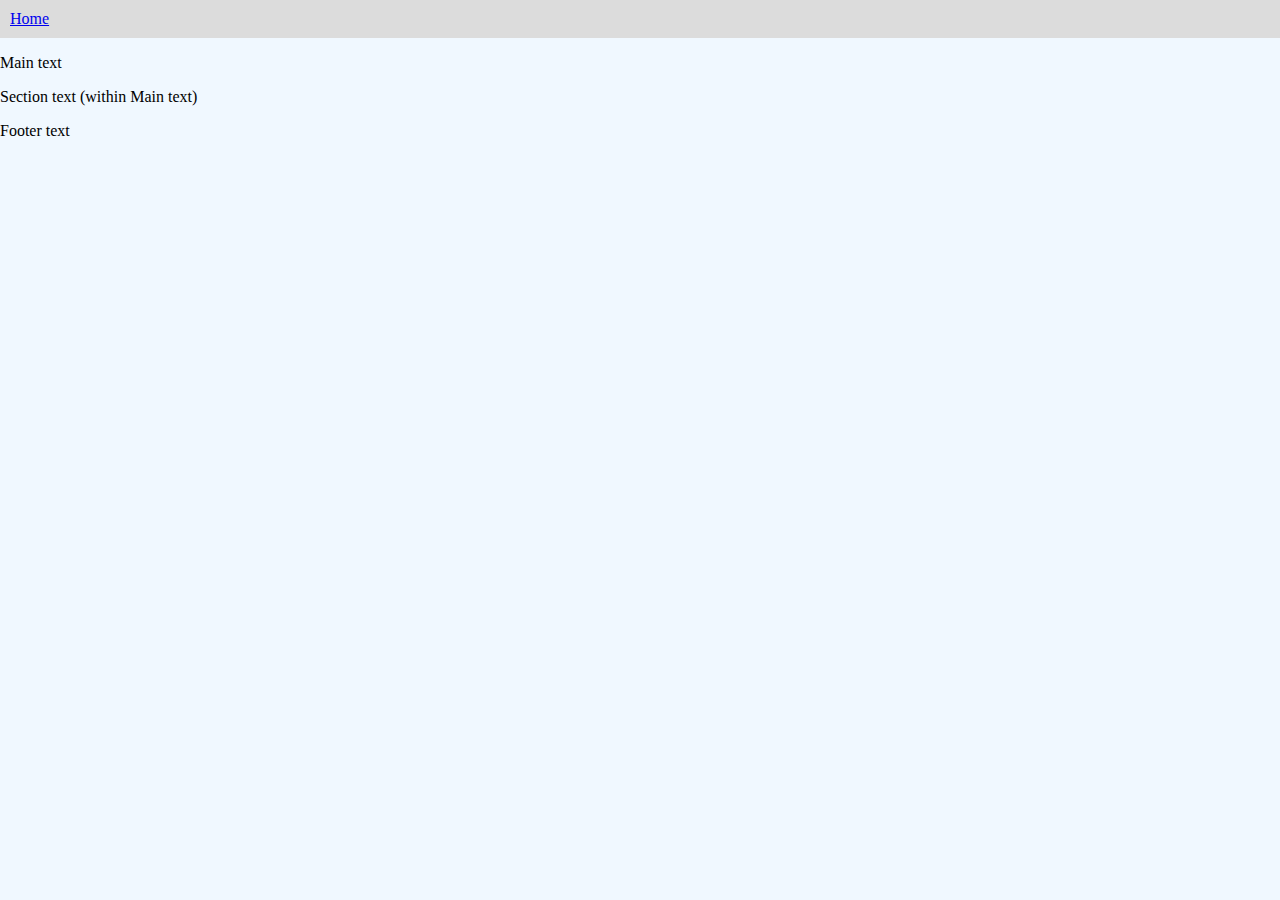
<file: test.html>
<html>
  <head>
    <link type="text/css" rel="stylesheet" href="main.css" />
    <title>Bar Barian</title>
  </head>
  <body>
    <header>
      <a href="index.html">Home</a>
    </header>
    <main>
      <p>Main text</p>
      <section>
        <p>Section text (within Main text)</p>
      </section>
    </main>
    <footer>
      <p>Footer text</p>
    </footer>
  </body>
</html>
</file>
<file: main.css>
body { /* Base background color*/
  background-color: aliceblue;
  margin: 0;
}
header {
  background-color: gainsboro;
  padding: 10px;
}
h1 {
  font-family: 'Verdana', sans-serif;
}
</file>
